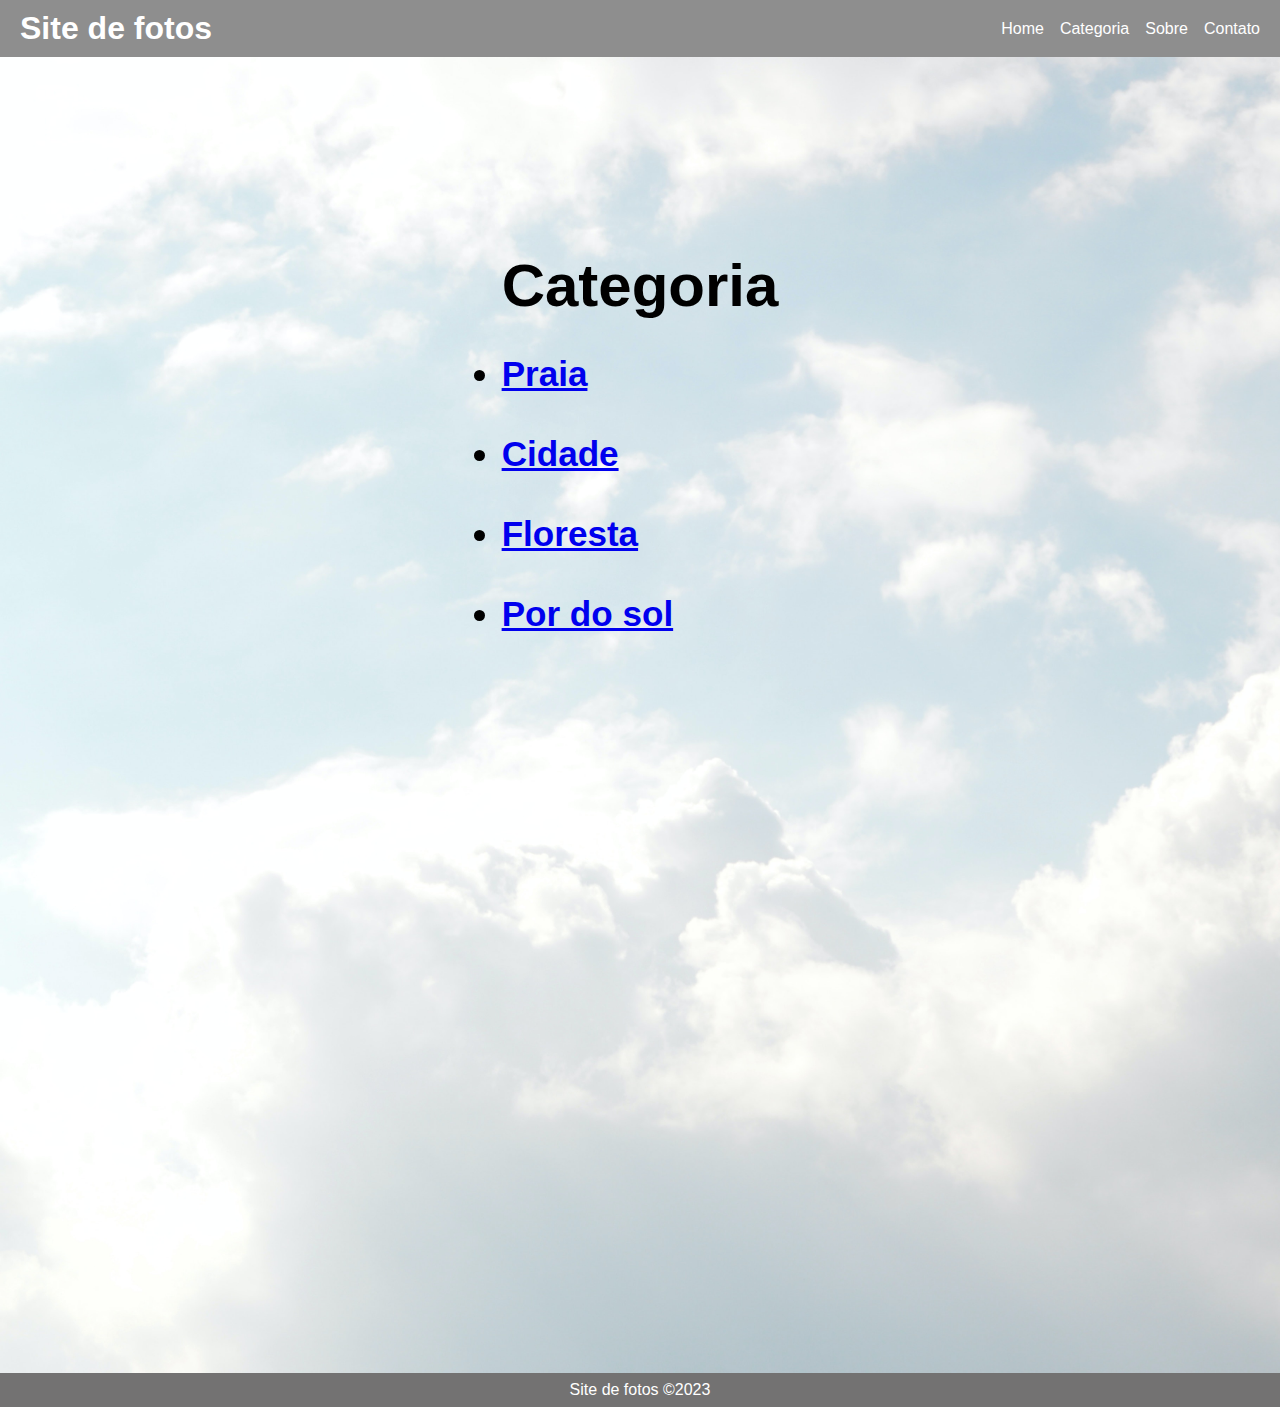
<file: categorias/categorias.html>
<!DOCTYPE html>
<html lang="pt-BR">
  <head>
    <meta charset="UTF-8" />
    <meta http-equiv="X-UA-Compatible" content="IE=edge" />
    <meta name="viewport" content="width=device-width, initial-scale=1.0" />
    <title>Site feito em HTML e CSS</title>
    <link rel="stylesheet" href="style.css" />
  </head>
  <body>
    <header>
      <h1>Site de fotos</h1>
      <nav>
        <ul>
          <li>
            <a href="/curso-html-css/index.html">Home</a>
          </li>
          <li>
            <a href="/curso-html-css/categorias/categorias.html">Categoria</a>
          </li>
          <li>
            <a href="/curso-html-css/sobre/sobre.html">Sobre</a>
          </li>
          <li>
            <a href="#">Contato</a>
          </li>
        </ul>
      </nav>
    </header>
    <main class="new-container">
      <section>
        <br>
      
       
      <aside>
        <h1>Categoria</h1>
        <br>
        <ul>
          <h3>
           <li><a href="./praia/praia.html">Praia</a></li>
           <br>
          <li><a href="./cidade/cidade.html">Cidade</a></li>
          <br>
          <li><a href="./florestas/florestas.html">Floresta</a></li>
          <br>
          <li><a href="./Por-do-sol/Por-do-sol.html">Por do sol</a></li>
        </ul>
      </h3>
      </aside>
    </main>
    <footer>
      <p>Site de fotos &copy;2023</p>
    </footer>
  </body>
</html>
</file>
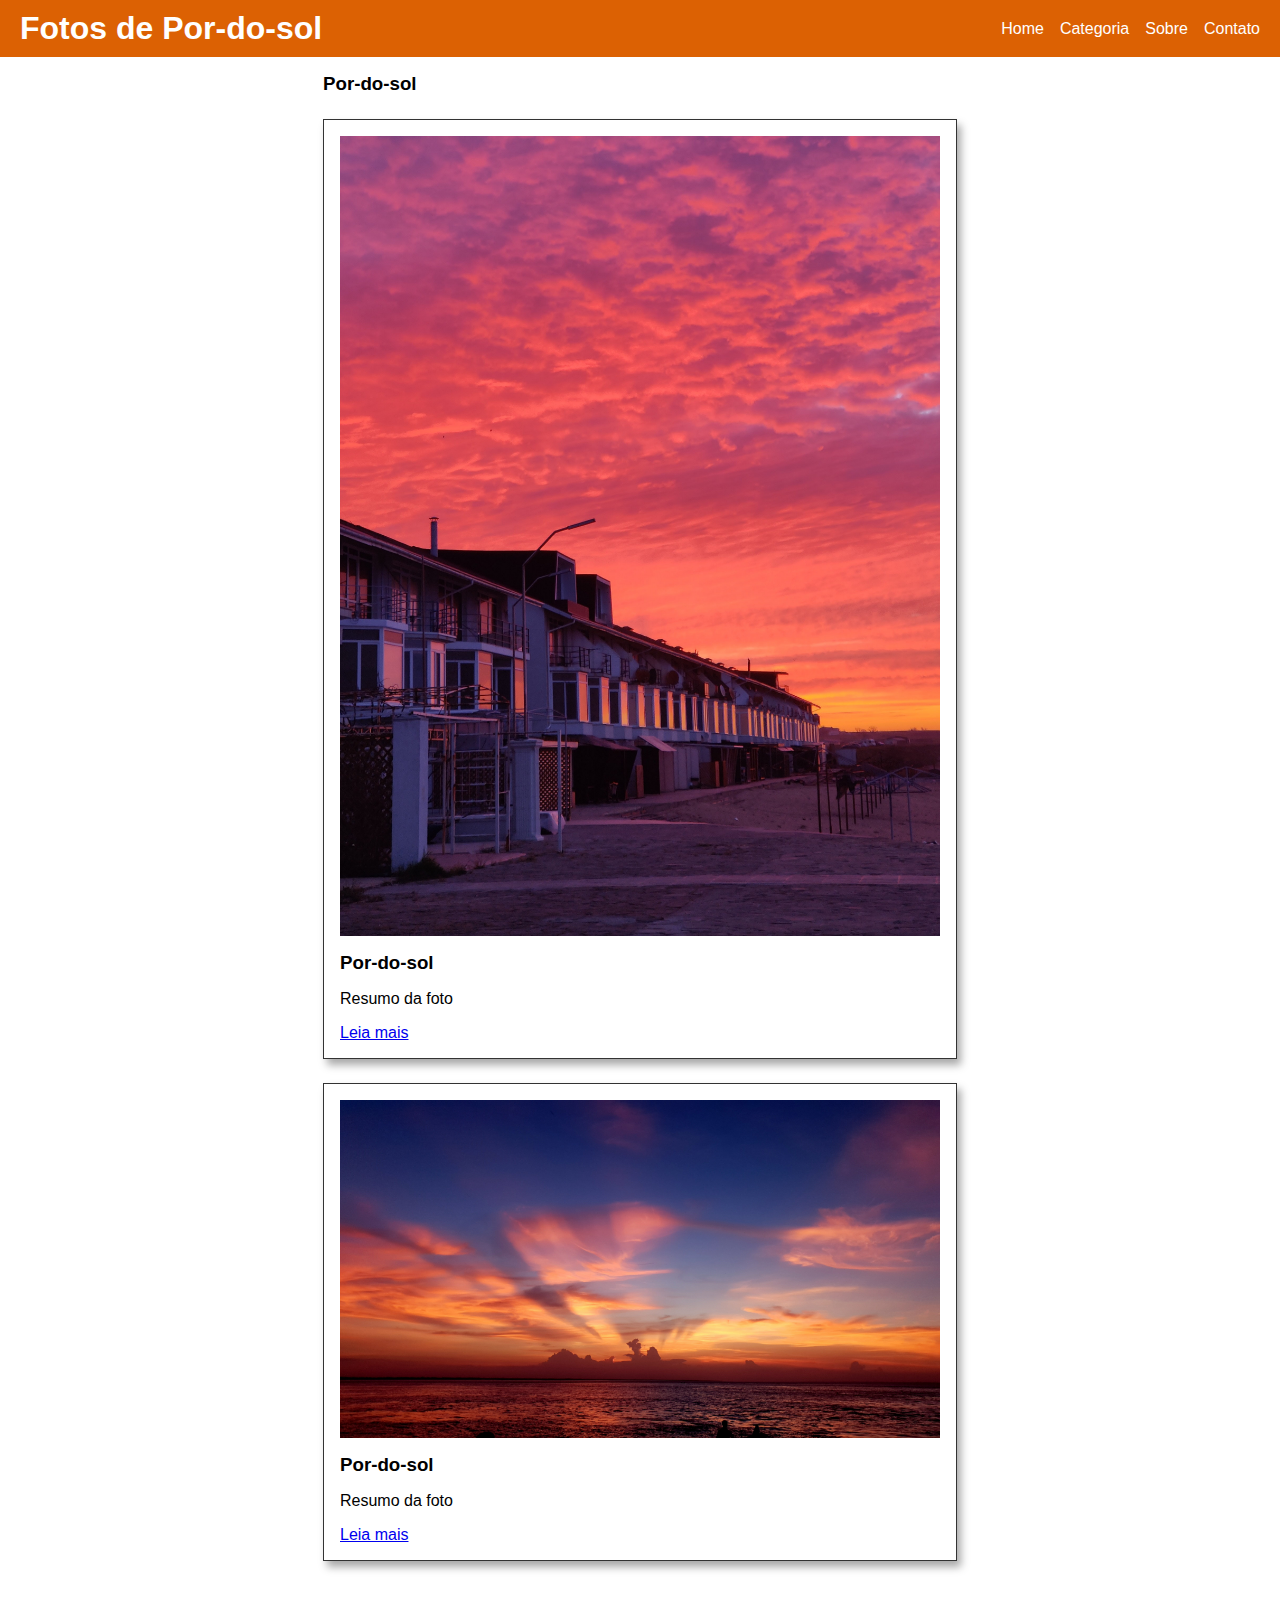
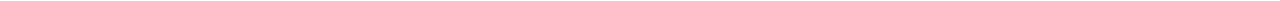
<file: Por-do-sol/Por-do-sol.html>
<!DOCTYPE html>
<html lang="pt-BR">
  <head>
    <meta charset="UTF-8" />
    <meta http-equiv="X-UA-Compatible" content="IE=edge" />
    <meta name="viewport" content="width=device-width, initial-scale=1.0" />
    <title>Por-do-sol</title>
    <link rel="stylesheet" href="style.css" />
  </head>
  <body>
    <header>
      <h1>Fotos de Por-do-sol</h1>
      <nav>
        <ul>
          <li>
            <a href="/index.html#">Home</a>
          </li>
          <li>
            <a href="/categorias/categorias.html"
              >Categoria</a
            >
          </li>
          <li>
            <a href="/sobre/sobre.html">Sobre</a>
          </li>
          <li>
            <a href="#">Contato</a>
          </li>
        </ul>
      </nav>
    </header>
    <main class="container flexivel">
      <section>
        <h3>Por-do-sol</h3>

        <article class="new-item">
          <img src="/img/por-do-sol 1.jpg" alt="Por-do-sol" />
          <h3>Por-do-sol</h3>
          <p>Resumo da foto</p>
          <a href="#">Leia mais</a>
        </article>

        <article class="new-item">
          <img src="/img/por-do-sol 2.jpg" alt="Por-do-sol" />
          <h3>Por-do-sol</h3>
          <p>Resumo da foto</p>
          <a href="#">Leia mais</a>
        </article>
      </section>
    </main>
  </body>
</html>
</file>
<file: categorias/style.css>
* {
    padding: 0;
    margin: 0;
    font-family: Arial;


}

body {
    background-image: url(../img/index02.jpg);
    background-repeat: no-repeat;
    background-size: cover;
}

/*Cabeçalho*/

header {
    background-color: #8e8e8e;
    color: #fff;
    display: flex;
    justify-content: space-between;
    align-items: center;
    padding: 10px 20px;
}

nav ul {

    display: flex;
    list-style: none;
    gap: 1rem;
}

nav a {

    color: #fff;
    text-decoration: none;
}

/*Conteudo principal categoria*/

.new-container {
    display: flex;
    margin: 10rem;
    gap: 1rem;
    justify-content: center;
    font-size: 30px;
}

/*Rodapé posição*/

aside h3 {
    margin-bottom: 36.2rem;
}

/*Rodaoé tamnaho e cor */

footer {
    padding: 0.5rem;
    background-color: #737272;
    text-align: center;
    color: #fff;
}
</file>
<file: Por-do-sol/style.css>
* {
    padding: 0;
    margin: 0;
    font-family: Arial;
}

/*Cabeçalho*/

header {
    background-color: #dc6103;
    color: #fff;
    display: flex;
    justify-content: space-between;
    align-items: center;
    padding: 10px 20px;
}

nav ul {

    display: flex;
    list-style: none;
    gap: 1rem;
}

nav a {

    color: #fff;
    text-decoration: none;
}

.container {
    display: flex;
    margin: 1rem 0;
    gap: 5rem;
    justify-content: center;
}

.new-item {
    border: 1px solid #333;
    margin: 1.5rem 0;
    box-shadow: rgba(0, 0, 0, 0.34) 4px 6px 8px;
    padding: 1rem;
    width: 600px;
    gap: 1rem;
    flex-direction: column;
    display: flex;
}
</file>
